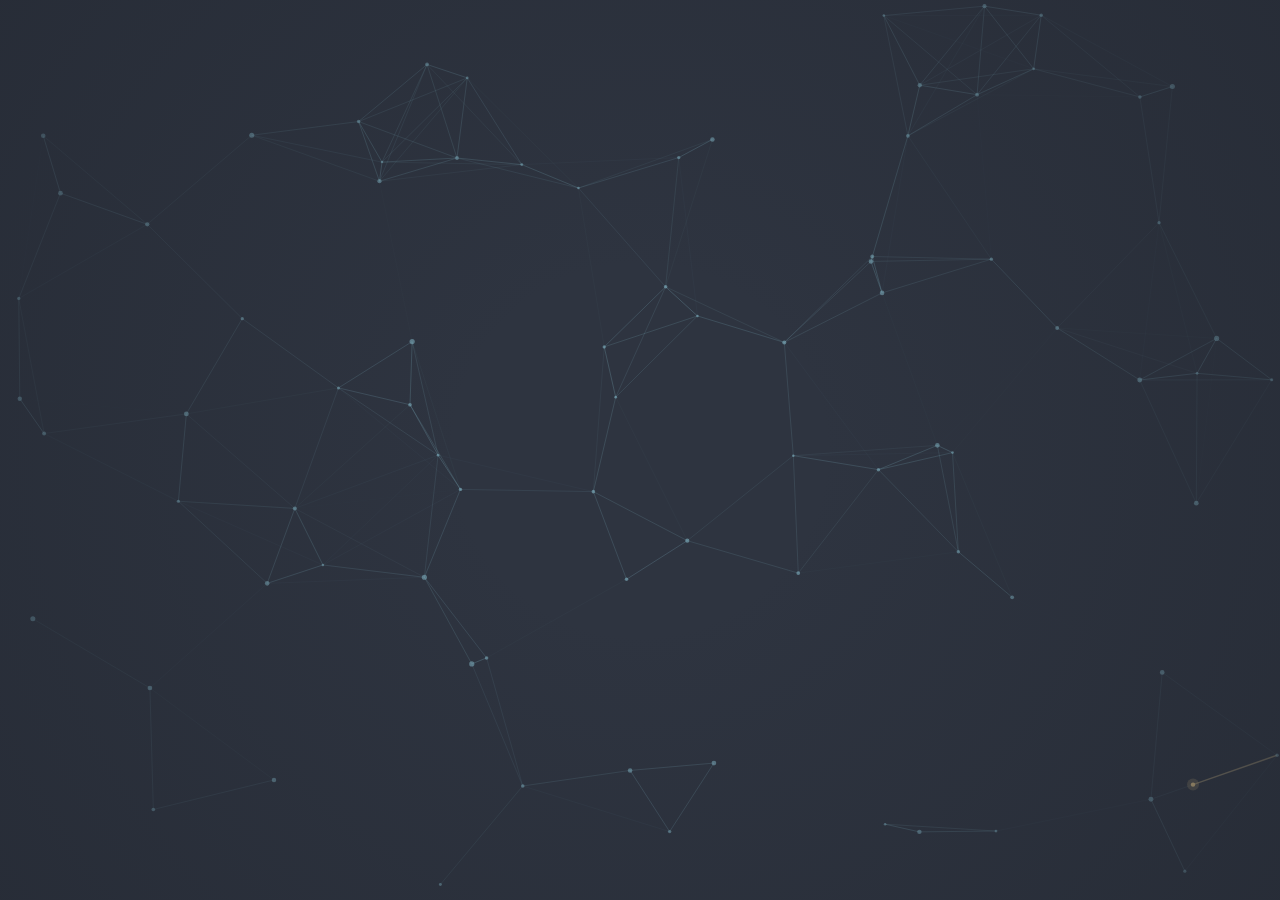
<file: hypr/wallpapers/graph-wallpaper.html>
<!doctype html>
<html lang="en">
<head>
<meta charset="utf-8">
<meta name="viewport" content="width=device-width,initial-scale=1">
<title>Derivation Graph</title>
<style>
  html,body{margin:0;height:100%;background:#2E3440;overflow:hidden}
  canvas{display:block;width:100vw;height:100vh}
</style>
</head>
<body>
<canvas id="c"></canvas>
<script>
(() => {
  // ---- Tweak me ---------------------------------------------------------
  const CFG = {
    fps: 30,                 // cap: 30 is plenty for a wallpaper and halves GPU work vs 60
    nodeDensity: 1 / 14000,  // nodes per px² (~150 nodes at 1080p)
    linkDist: 170,           // px: max distance for an edge
    speed: 0.15,             // node drift speed
    pulseEvery: 900,         // ms between new build chains
    pulseHops: 6,            // how far a build chain propagates
    // Nord palette: https://www.nordtheme.com/docs/colors-and-palettes
    colors: {
      bg: '#2E3440',        // nord0  Polar Night
      node: '136,192,208',  // nord8  Frost
      pulse: '235,203,139', // nord13 Aurora yellow (try 208,135,112 = nord12 orange)
      vignette: '36,41,51'  // a shade darker than nord0 for depth
    }
  };
  // Override any numeric setting via URL, e.g. wallpaper.html?fps=60&linkDist=200
  new URLSearchParams(location.search).forEach((v, k) => { if (k in CFG && !isNaN(+v)) CFG[k] = +v; });
  // ----------------------------------------------------------------------

  const c = document.getElementById('c'), x = c.getContext('2d');
  const rand = (a, b) => a + Math.random() * (b - a);
  const pick = arr => arr[Math.random() * arr.length | 0];

  let W, H, nodes = [], pulses = [], vignette;


  function resize() {
    const dpr = Math.min(devicePixelRatio || 1, 2);
    W = innerWidth; H = innerHeight;
    c.width = W * dpr; c.height = H * dpr;
    x.setTransform(dpr, 0, 0, dpr, 0, 0);
    nodes = Array.from({ length: Math.round(W * H * CFG.nodeDensity) }, () => ({
      x: rand(0, W), y: rand(0, H),
      vx: rand(-1, 1) * CFG.speed, vy: rand(-1, 1) * CFG.speed,
      r: rand(1.2, 2.6), glow: 0
    }));
    pulses = [];
    vignette = x.createRadialGradient(W / 2, H / 2, Math.min(W, H) * 0.2, W / 2, H / 2, Math.max(W, H) * 0.75);
    vignette.addColorStop(0, `rgba(${CFG.colors.vignette},0)`);
    vignette.addColorStop(1, `rgba(${CFG.colors.vignette},0.85)`);
  }

  // A "build" travels along an edge, then triggers a dependent neighbour
  function hop(from, left) {
    if (left <= 0) return;
    const L2 = CFG.linkDist ** 2;
    const nb = nodes.filter(n => n !== from && (n.x - from.x) ** 2 + (n.y - from.y) ** 2 < L2);
    if (nb.length) pulses.push({ a: from, b: pick(nb), t: 0, left: left - 1 });
  }

  let last = 0, lastPulse = 0;
  function frame(ts) {
    requestAnimationFrame(frame); // browsers pause rAF on hidden tabs/windows: free power saving
    if (ts - last < 1000 / CFG.fps) return;
    const dt = Math.min((ts - last) / 1000, 0.1), k = dt * 30;
    last = ts;

    x.fillStyle = CFG.colors.bg;
    x.fillRect(0, 0, W, H);

    // Move nodes
    for (const n of nodes) {
      n.x += n.vx * k; n.y += n.vy * k;
      if (n.x < 0 || n.x > W) n.vx *= -1;
      if (n.y < 0 || n.y > H) n.vy *= -1;
      n.glow *= 0.94;
    }

    // Layer 1: edges (O(n²) but n≈150, so ~11k checks/frame: trivial)
    const L2 = CFG.linkDist ** 2;
    x.lineWidth = 1;
    for (let i = 0; i < nodes.length; i++) {
      const a = nodes[i];
      for (let j = i + 1; j < nodes.length; j++) {
        const b = nodes[j], d2 = (a.x - b.x) ** 2 + (a.y - b.y) ** 2;
        if (d2 < L2) {
          x.strokeStyle = `rgba(${CFG.colors.node},${(1 - d2 / L2) * 0.25})`;
          x.beginPath(); x.moveTo(a.x, a.y); x.lineTo(b.x, b.y); x.stroke();
        }
      }
    }

    // Layer 2: build pulses
    if (ts - lastPulse > CFG.pulseEvery && nodes.length) { lastPulse = ts; hop(pick(nodes), CFG.pulseHops); }
    for (const p of pulses) {
      p.t += dt * 1.6;
      const t = Math.min(p.t, 1);
      const px = p.a.x + (p.b.x - p.a.x) * t, py = p.a.y + (p.b.y - p.a.y) * t;
      x.strokeStyle = `rgba(${CFG.colors.pulse},0.45)`;
      x.lineWidth = 1.5;
      x.beginPath(); x.moveTo(p.a.x, p.a.y); x.lineTo(px, py); x.stroke();
      x.fillStyle = `rgba(${CFG.colors.pulse},0.25)`;
      x.beginPath(); x.arc(px, py, 6, 0, Math.PI * 2); x.fill();
      x.fillStyle = `rgb(${CFG.colors.pulse})`;
      x.beginPath(); x.arc(px, py, 2.2, 0, Math.PI * 2); x.fill();
      if (p.t >= 1) { p.done = true; p.b.glow = 1; hop(p.b, p.left); }
    }
    pulses = pulses.filter(p => !p.done);

    // Layer 3: nodes ("built" nodes glow amber briefly)
    for (const n of nodes) {
      if (n.glow > 0.05) {
        x.fillStyle = `rgba(${CFG.colors.pulse},${n.glow * 0.3})`;
        x.beginPath(); x.arc(n.x, n.y, n.r + 8 * n.glow, 0, Math.PI * 2); x.fill();
      }
      x.fillStyle = `rgba(${CFG.colors.node},${0.55 + n.glow * 0.45})`;
      x.beginPath(); x.arc(n.x, n.y, n.r, 0, Math.PI * 2); x.fill();
    }

    x.fillStyle = vignette;
    x.fillRect(0, 0, W, H);
  }

  addEventListener('resize', resize);
  resize();
  requestAnimationFrame(frame);
})();
</script>
</body>
</html>
</file>
